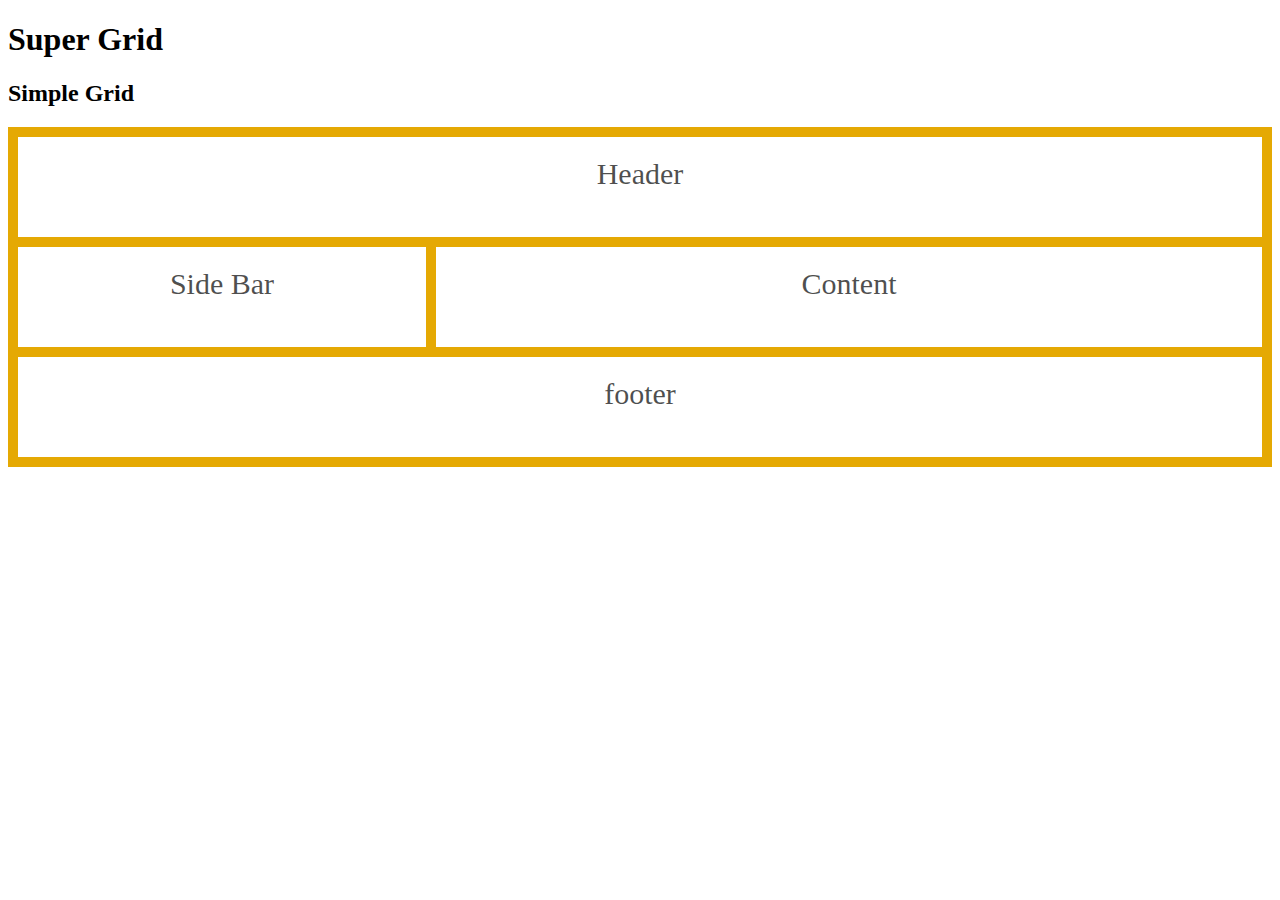
<file: exempleMq.html>
<!DOCTYPE html>
<html lang="en">
    <head>
        <meta charset="UTF-8">
        <meta http-equiv="X-UA-Compatible" content="IE=edge">
        <meta name="viewport" content="width=device-width, initial-scale=1.0">
        <title>SuperMan</title>
        <link rel="shortcut icon" href="asset/image/Superman.png" type="image/x-icon">
        <link rel="stylesheet" href="asset/css/exmq.css">
        <link
            rel="stylesheet"
            href="https://cdnjs.cloudflare.com/ajax/libs/font-awesome/6.2.1/css/all.min.css">
    </head>
    <body>
        <main>
            <h1>Super Grid</h1>
            <!--Simple Grid-->
            <h2 class="nb">Simple Grid</h2>
            <div class="wrapper">
                <div class="header">Header</div>
                <div class="sidebar">Side Bar</div>
                <div class="content">Content</div>
                <div class="footer">footer</div>
            </div>
        </main>
    </body>
</html>
</file>
<file: asset/css/exmq.css>
.header,
.footer,
.content,
.sidebar {
    background-color: #fff;
    text-align: center;
    padding: 20px 0;
    font-size: 30px;
    color: rgba(0, 0, 0, 0.7);
}
.header {
    grid-area: hd;
}
.footer {
    grid-area: ft;
}

.content {
    grid-area: main;
}

.sidebar {
    grid-area: sd;
}

.wrapper {
    display: grid;
    grid-gap: 10px;
    background-color: #e5a903;
    grid-template-columns: repeat(9, 1fr);
    padding: 10px;
    grid-auto-rows: minmax(100px, auto);
    grid-template-areas:
        "hd hd hd hd hd hd hd hd hd" "sd sd sd main main main main main main" "ft ft ft ft ft ft ft ft ft";
    transition: all .2s ease-in-out;
}

@media screen and (max-width:425px) {
    .wrapper {
        grid-template-areas:
            "hd hd hd hd hd hd hd hd hd" "main main main main main main main main main" "ft ft ft ft ft ft ft ft ft";
        transition: all .2s ease-in-out;
    }
    .sidebar {
        display: none;
    }
}

@media screen and (min-width:426px) and (max-width:768px){
    .wrapper {
        grid-template-areas:
            "hd hd hd hd hd hd hd hd hd" "sd sd sd sd sd sd sd sd sd" "main main main main main main main main main" "ft ft ft ft ft ft ft ft ft";
        transition: all .2s ease-in-out;
    }
}

@media screen and (min-width:769px) and (max-width:1024px) {
    .wrapper {
        grid-template-areas:
            "hd hd hd hd hd hd hd hd hd" "sd main main main main main main main main" "ft ft ft ft ft ft ft ft ft";
        transition: all .2s ease-in-out;
    }
}
</file>
